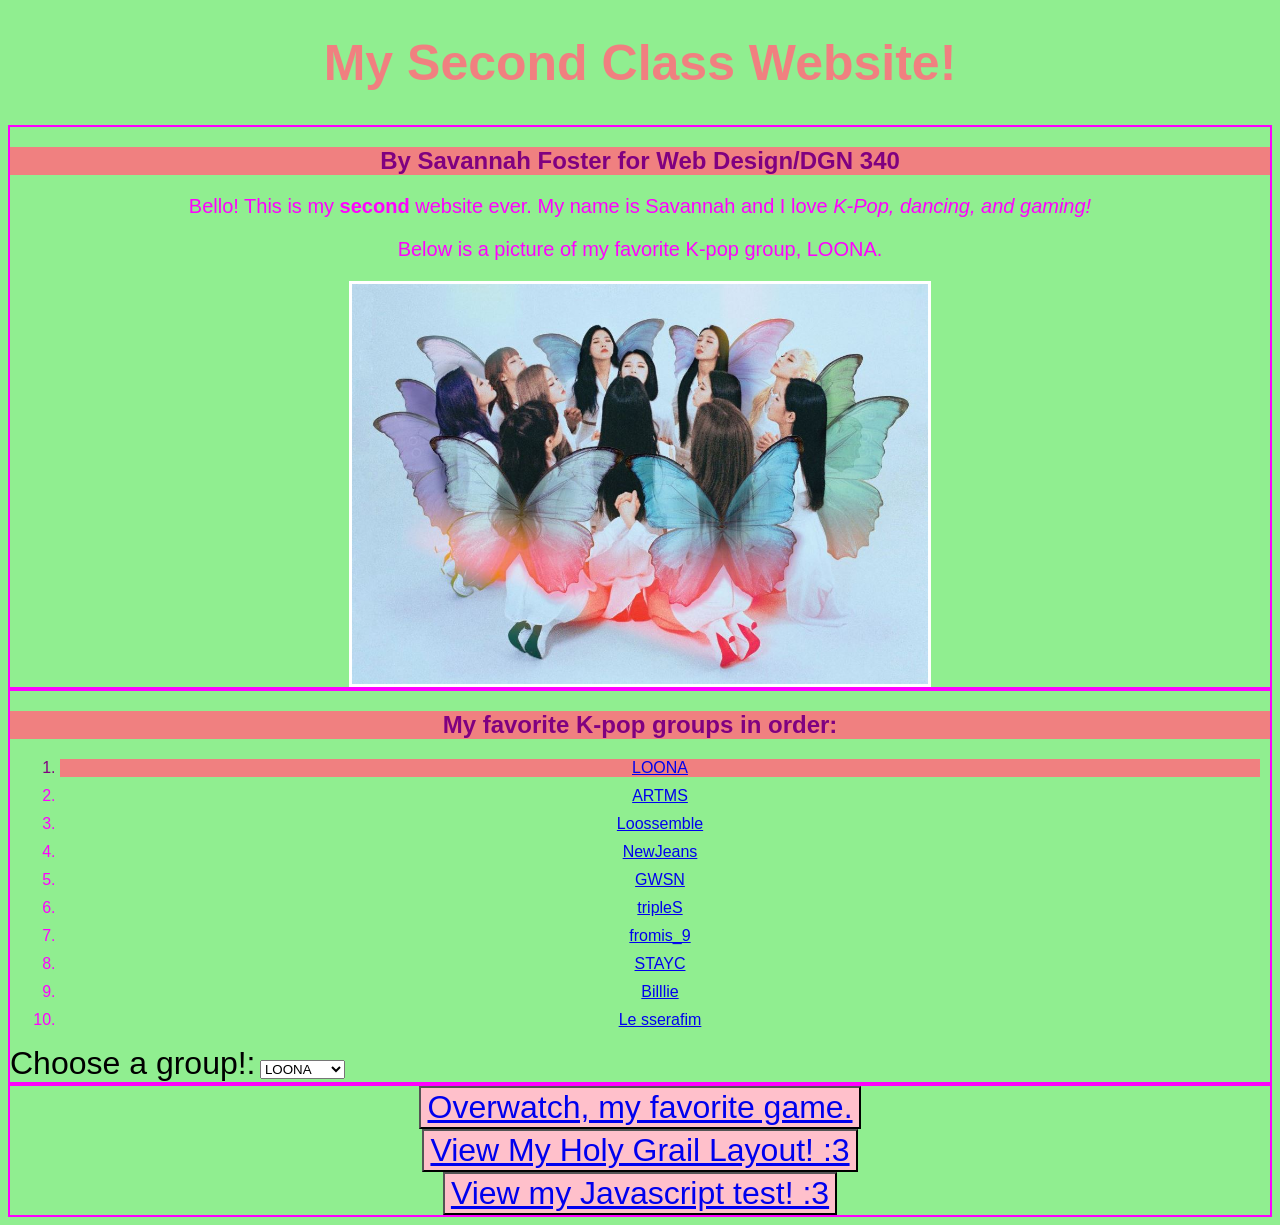
<file: index.html>
<!DOCTYPE html>
<html lang="en">
<head>
    <meta charset="UTF-8">
    <meta name="viewport" content="width=device-width, initial-scale=1.0">
    <title>Document</title>
    <link rel="stylesheet" href="style.css">
</head>
<body>
    <h1 id="page-title">My Second Class Website!</h1>
    <div>
    <h2 class="highlight">By Savannah Foster for Web Design/DGN 340</h2>
    <p>Bello! This is my <b>second</b> website ever. My name is Savannah and I love <em>K-Pop, dancing, and gaming!</em></p>
    <p>Below is a picture of my favorite K-pop group, LOONA.</p>
    <img src="loonaxx.jpg" alt="12 women kneeling in a circle with butterfly wings">
    </div>
    <div>
    <h2 class="highlight">My favorite K-pop groups in order:</h2>
    <ol>
        <li class="highlight"><a href="https://loonatheworld.com/">LOONA</a></li>
        <li><a href="https://www.artms-strategy.com/channels/L2NoYW5uZWxzLzIwMzgy/pages/home">ARTMS</a></li>
        <li><a href="https://www.youtube.com/@Loossemble_official">Loossemble</a></li>
        <li><a href="https://shop.newjeans-official.us/">NewJeans</a></li>
        <li><a href="https://meetgwsn.carrd.co/#discography">GWSN</a></li>
        <li><a href="https://www.triplescosmos.com/">tripleS</a></li>
        <li><a href="https://www.pledis.co.kr/ko/artist/detail/fromisnine/discography/">fromis_9</a></li>
        <li><a href="https://www.highup-ent.com/en/stayc/">STAYC</a></li>
        <li><a href="http://www.mystic89.net/artist/Billlie">Billlie</a></li>
        <li><a href="https://www.sourcemusic.com/artist/profile/LE%20SSERAFIM">Le sserafim</a></li>
    </ol>
    <label for="girlgroups">Choose a group!:</label>

     <select name="girlgroups" id="girlgroups">
         <option value="loona">LOONA</option>
         <option value="artmws">ARTMS</option>
         <option value="newjeans">NewJeans</option>
         <option value="gwsn">GWSN</option>
     </select>
    </div>
    <div>
    <button><a href="https://overwatch.blizzard.com/en-us/">Overwatch, my favorite game.</a></button> 
    <button><a href="holy-grail.html">View My Holy Grail Layout! :3</a></button>
    <button><a href="interaction.html">View my Javascript test! :3</a></button>
    </div>
   
</body>
</html>
</file>
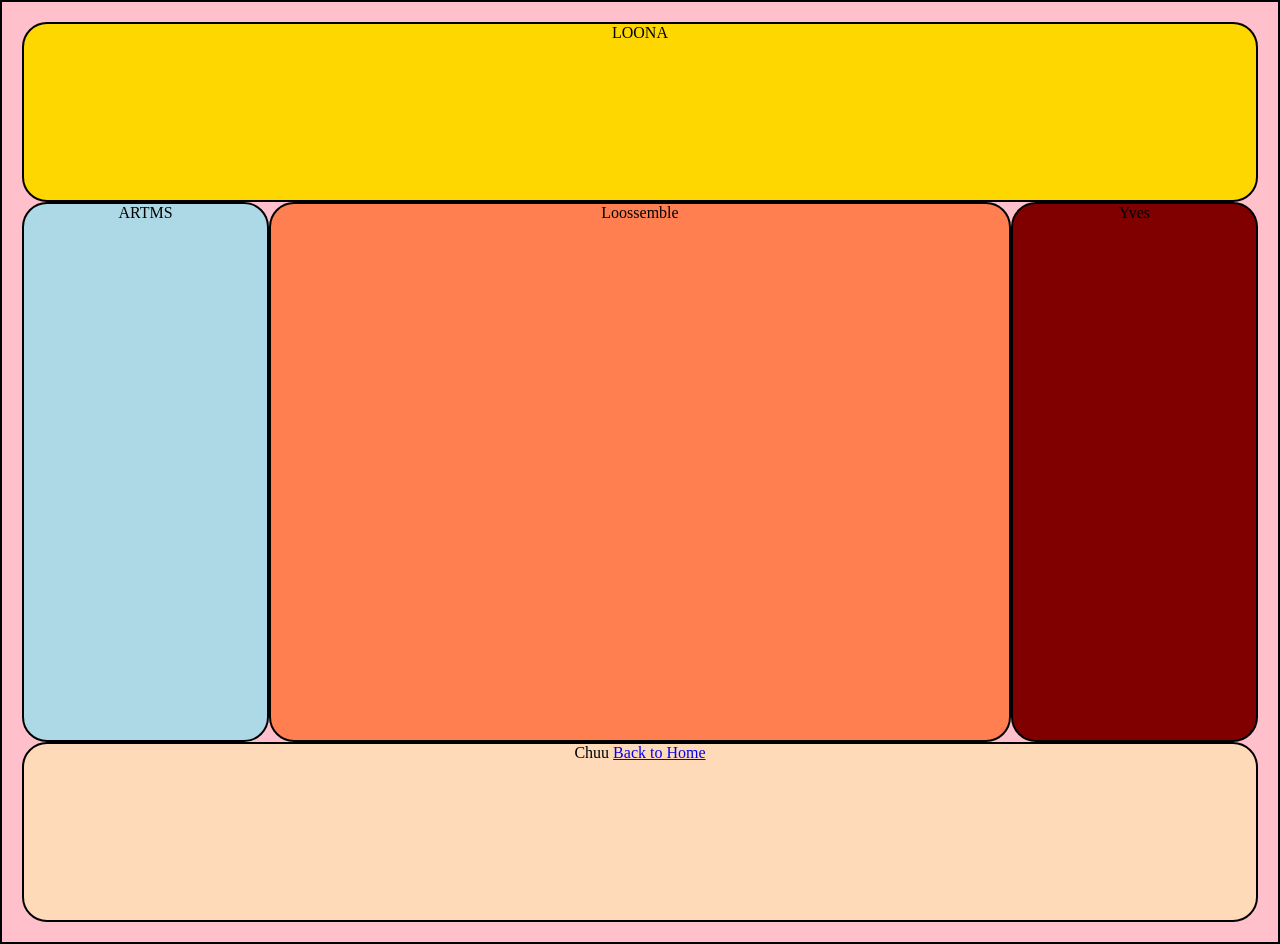
<file: holy-grail.html>
<!DOCTYPE html>
<html lang="en">
<head>
    <meta charset="UTF-8">
    <meta name="viewport" content="width=device-width, initial-scale=1.0">
    <title>Document</title>
    <link rel="stylesheet" href="holy-grail.css">
</head>
<body>
<div class="maingrid">

  <div class="loona">
    LOONA
  </div>

    <div class="artms">
      ARTMS
    </div>

    <div class="loossemble">
      Loossemble
    </div>

    <div class="yves">
      Yves
    </div>

  <div class="chuu">
    Chuu
    <a href="index.html">Back to Home</a>
  </div>

</div>
</body>
</html>
</file>
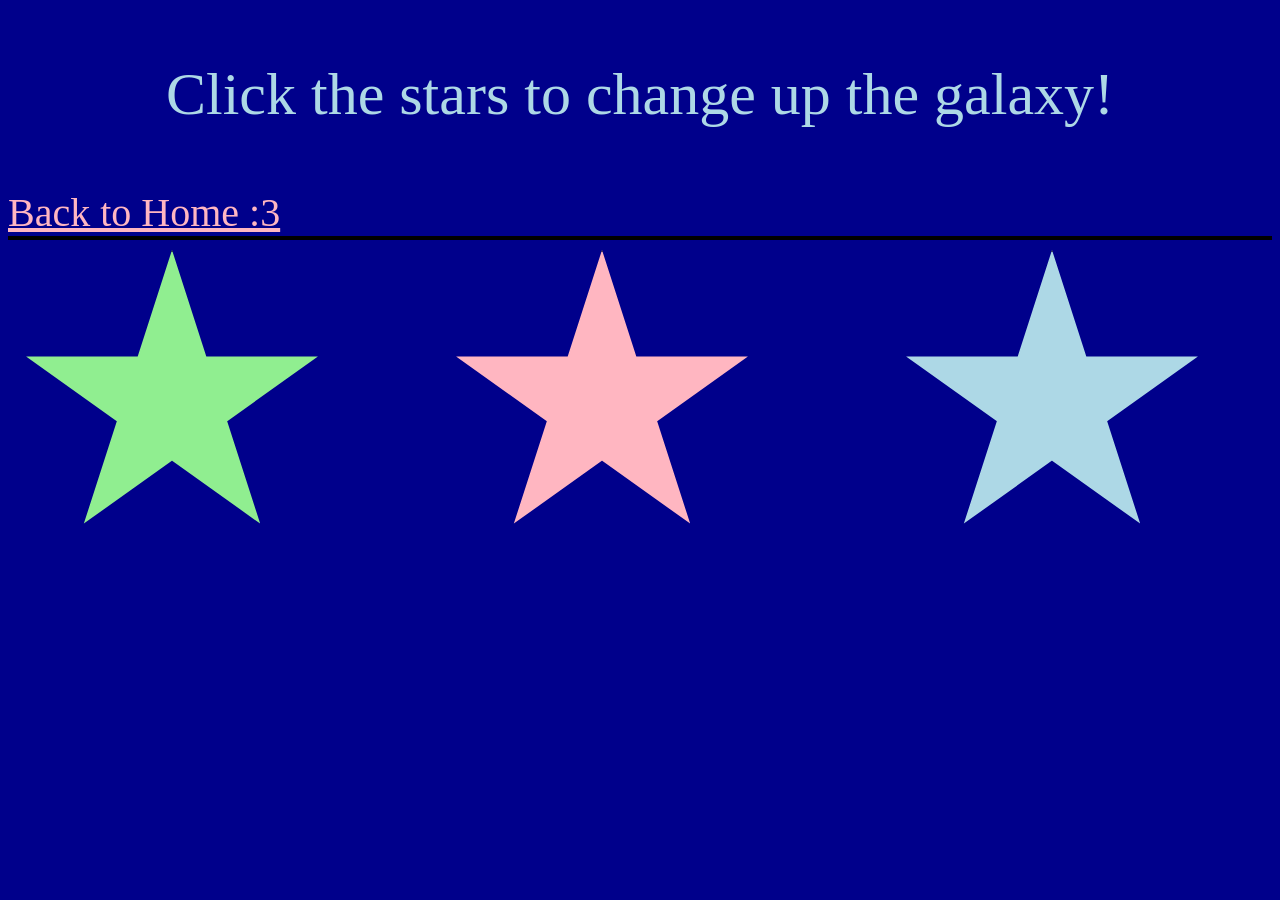
<file: interaction.html>
<!DOCTYPE html>
<html>

<head>
    <title>Interaction</title>
    <link rel="stylesheet" href="interaction.css">
</head>

<body>
    <p>Click the stars to change up the galaxy! </p>
    <a href="index.html">Back to Home :3</a>
    <div id="star1"></div>
    <div id="star2"></div>
    <div id="star3"></div>
    <div id="star4"></div>

    

    

    <script src="interaction.js"></script>

</body>

</html>
</file>
<file: style.css>
div {
  border: 2px solid magenta;
}
#page-title {
  color: lightcoral;
  font-size: 50px;
}
.highlight {
  background-color: lightcoral;
  color: purple;
}
body {
  background-color: lightgreen;
  font-family: Helvetica, sans-serif;
}
button {
  background-color: pink;
}
h1 { 
  color: pink;
  text-align: center;
  font-family:Impact, Haettenschweiler, 'Arial Narrow Bold', sans-serif
}
h2 {
  color: darkblue;
  text-align: center;
}
p {
  font-size: 20px;
  color: magenta;
  text-align: center;
}w
a {
  color: lightpink;
}
img {
  display: block;
  margin: auto;
  height: 400px;
  border: 3px solid white;
  
}
li {
  color: magenta;
  margin: 10px;
  text-align: center;
}
button {
  display: block;
  margin: auto;
  font-size: xx-large;
  text-align: center;
 }
label {
  font-size: xx-large;
}
</file>
<file: holy-grail.css>
body { 
    margin: 0 auto;
    background-color: pink;
    text-align: center;
}
.maingrid {
                display: grid;
                grid-template-columns: repeat(5, 1fr);
                grid-template-rows: repeat(5, 1fr);
                height: 100vh;
                gap: 0px;
                border: 2px solid black;
                padding: 20px;
                align-content: center;
}

.loona {
                grid-row: 1/2;
                grid-column: 1/6;
                background-color: gold;
                border: 2px solid black;
                border-radius: 25px;
                justify-content: flex-start;
            }
.artms {
                grid-row: 2/5;
                grid-column: 1/2;
                background-color: lightblue;
                border: 2px solid black;
                border-radius: 25px;
            }
.loossemble {
                grid-row: 2/5;
                grid-column: 2/5;
                background-color: coral;
                border: 2px solid black;
                border-radius: 25px;
}
.yves {
                grid-row: 2/5;
                grid-column: 5/6;
                background-color: maroon;
                border: 2px solid black;
                border-radius: 25px;
}
.chuu {
                grid-row: 5/6;
                grid-column: 1/6;
                background-color: peachpuff;
                border: 2px solid black;
                border-radius: 25px;
                justify-content: flex-end;
}
</file>
<file: interaction.css>
div {
  border: 2px solid black;
}
body {
  background-color: darkblue;
}
p {
  font-size: 60px;
  color: lightblue;
  text-align: center;
}
a {
  font-size: 40px;
  color: lightpink;
  text-align: center;
}
#star1 {
  width: 300px;  
  aspect-ratio: 1;
  background: lightgreen;
  clip-path: polygon(50% 0,79% 90%,2% 35%,98% 35%,21% 90%);
  position: absolute;
  left: 20px;
  top: 250px;
}
#star2 {
  width: 300px;  
  aspect-ratio: 1;
  background: lightpink;
  clip-path: polygon(50% 0,79% 90%,2% 35%,98% 35%,21% 90%);
  position: absolute;
  left: 450px;
  top: 250px;
}
#star3 {
  width: 300px;  
  aspect-ratio: 1;
  background: lightblue;
  clip-path: polygon(50% 0,79% 90%,2% 35%,98% 35%,21% 90%);
  position: absolute;
  left: 900px;
  top: 250px;
}
</file>
